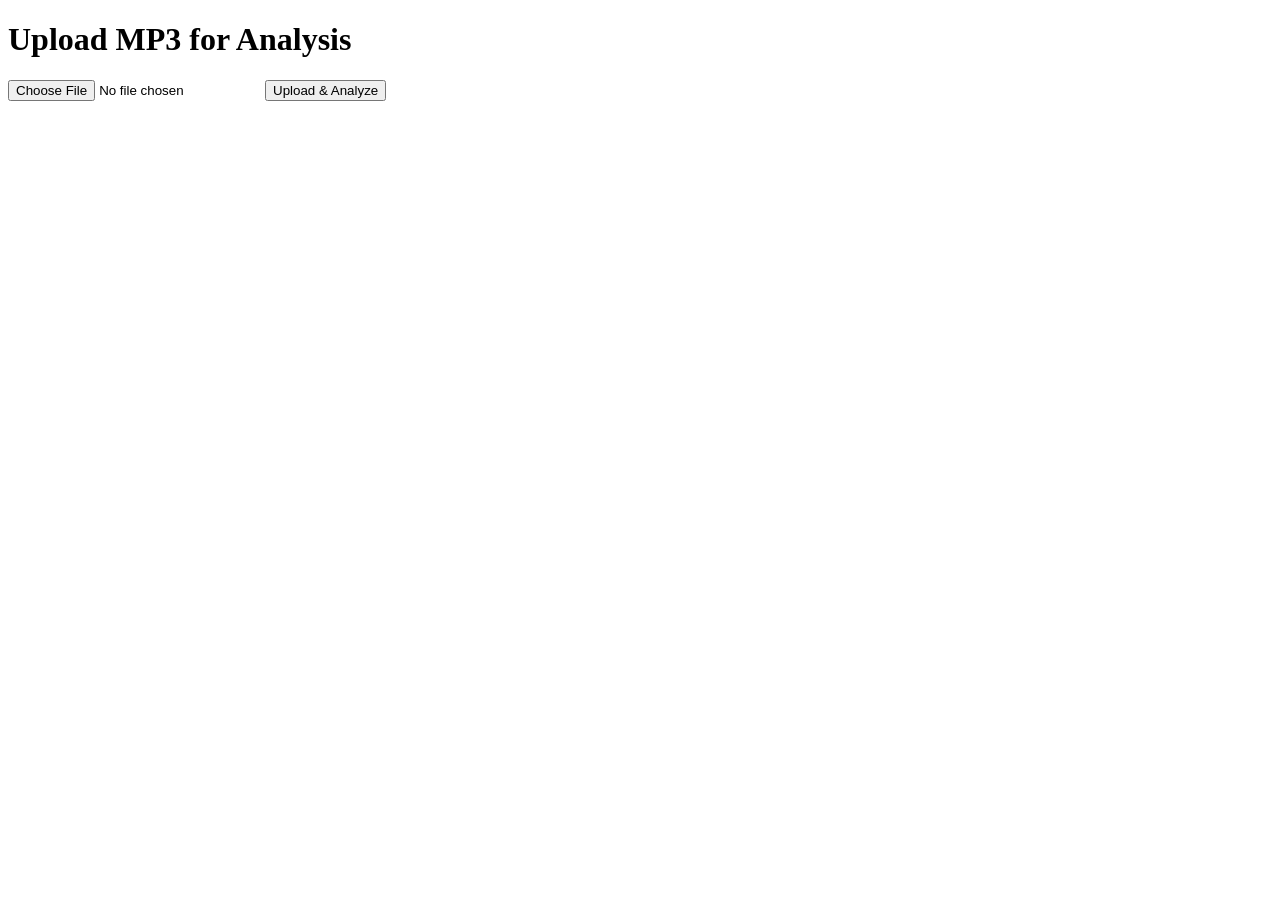
<file: frontend/index.html>
<!DOCTYPE html>
<html>
<head>
    <title>Audio Quality Checker</title>
</head>
<body>
    <h1>Upload MP3 for Analysis</h1>
    <form action="/analyse" method="POST" enctype="multipart/form-data">
        <input type="file" name="file" accept=".mp3" required>
        <button type="submit">Upload & Analyze</button>
    </form>
</body>
</html>
</file>
